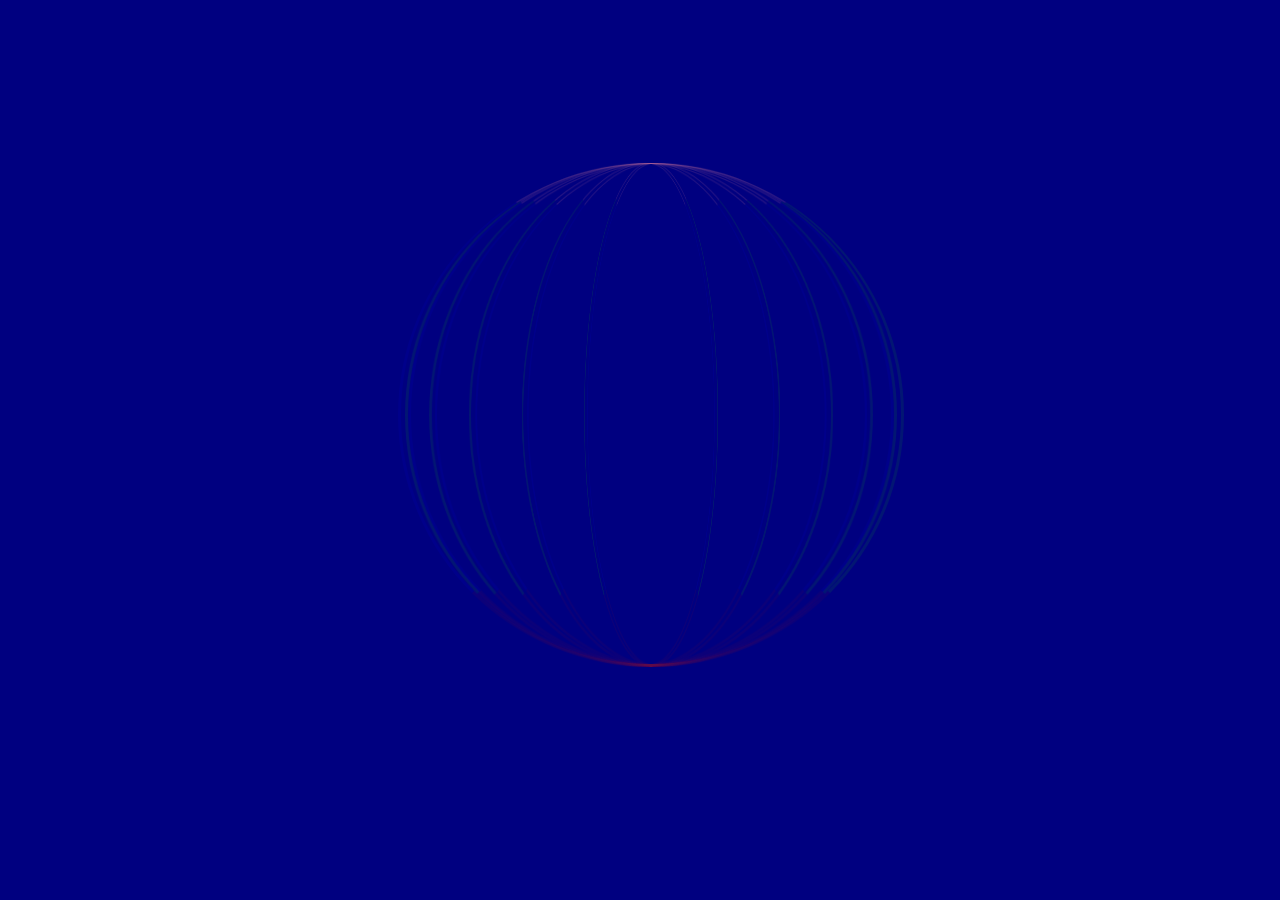
<file: index.html>
<!DOCTYPE html>
<html lang="ru">
<head>
    <meta charset='utf-8'>
    <title>👽</title>
    <link rel="shortcut icon" href="14.png">
    <style>
body{
    padding-top: 5%;
    overflow: hidden;
    background: url(https://static.wixstatic.com/media/6adf48_6bc4b13da726408d9996312718cd1688~mv2.gif) navy;
    background-size: 100%;
    font-family: Roboto mono;
}
.circleWrapper{
    position: absolute;
    display: inline-block;
    width: 100%;
    height: 90%;
    display: grid;
    justify-items: center;
    align-items: center;
    margin-top: -5%;
    font-size: 0;
}
#circle{
    display: inline-block;
    position: absolute;
    width: 500px;
    height: 500px;
    animation: rotateY 3s infinite linear;
    perspective: 9999px;
    transform-origin: 50% 50% 0;
    transform-style: preserve-3d;
    color: silver;
    font-family: roboto mono;
    transition: background-color,box-shadow .5s, .2s;
    border-radius: 50%;
}
.c{
    position: absolute;
    display: inline-block;
    width: 100%;
    height: 100%;
    border-top: 1px rgba(180, 100, 150, .2) solid;
    border-bottom: rgba(220, 19, 12, .05) solid;
    border-left: rgba(25, 217, 0, .1) solid;
    border-right: rgba(0, 0, 225, .1) solid;
    border-radius: 50%;
    line-height: 0;
    transform-origin: 50% 50% 0;
    backface-visibility: inherit;
    text-shadow: 0 500px 0 silver;
    font-size: 1.2em;
    cursor: pointer;
    background: transparent;
    transition: transform,background-position,opacity,color 9s,3s,6s,1s,.5s linear;
}
.c0{
    transform: rotateY(15deg);
}
.c1{
    transform: rotateY(30deg);
}
.c2{
    transform: rotateY(45deg);
}
.c3{
    transform: rotateY(60deg);
}
.c4{
    transform: rotateY(75deg);
}
.c5{
    transform: rotateY(90deg);
}
.c6{
    transform: rotateY(105deg);
}
.c7{
    transform: rotateY(120deg);
}
.c8{
    transform: rotateY(135deg);
}
.c9{
    transform: rotateY(150deg);
}
.c10{
    transform: rotateY(165deg);
}
.c11{
    transform: rotateY(180deg);
}
.alert{
    display: grid;
    align-items: center;
    justify-items: center;
    text-align: center;
    height: 50%;
    color: gold;
    font-size: 5em;
    text-transform: uppercase;
    transition: color .5s;
}
.alert>span{
    animation: underline .3s linear infinite;
}
@keyframes underline{
    from{
        text-decoration: underline;
    }
    to{
        text-decoration: none;
    }
}
a{
    font-size: 3em;
    width: 20%;
    height: 10%;
    margin: 2% 4%;
    position: absolute;
    text-align: center;
    background: transparent;
    text-decoration: none;
    border-radius: 50%;
    text-transform: uppercase;
    transition: color,box-shadow,transform,border-radius,text-shadow 1s,1.5s,2s,2.5s,3s;
}
a:hover{
    color: gold;
    box-shadow: 0 0 50px gold;
    transform: scale(1.2);
    background: rgba(0, 255, 255, .5);
    border-radius: 5%;
    text-shadow: 0 0 20px rgb(119, 0, 255);
}
#message{
    position: absolute;
    width: 50%;
    height: 20%;
    margin: 30% 25%;
    color: aqua;
    text-align: center;
    font-size: 2em;
    }
@keyframes rotateY{
    from{
        transform: rotateY(-180deg);
        background: url(Polish_20221125_101253411.png) no-repeat center rgba(192, 192, 192, .5);
        background-size: 50%;
        box-shadow: 0 0 800px gold;
    }
    50%{
        background: url(https://nashasekta.com/wp-content/uploads/2023/06/ns-logo-002.png) no-repeat center;
        background-size: 70%;
        box-shadow: 0 0 200px silver, -200px 0 500px black, 200px 0 500px black;
    }
    to{
        transform: rotateY(180deg);
        background: url(Polish_20221125_092442845.png) no-repeat center rgba(255, 217, 0, .5);
        background-size: 20%;
        box-shadow: 0 0 10px red, 0 0 20px orange, 0 0 40px yellow, 0 0 80px green, 0 0 160px rgb(0, 0, 125), 0 0 320px blue, 0 0 640px violet;
    }
}
@media screen and (max-width: 990px) {
    a{
    color: gold;
    box-shadow: 0 0 50px gold;
    transform: scale(1.2);
    background: transparent;
    border-radius: 5%;
    text-shadow: 0 0 40px aqua;
    }
    #message::after{
    content: "☟После оплаты вам откроеться ссылка на курс☟";
    }
}
@media screen and (orientation: portrait) {
    a{
    width: 80%;
    margin: 60% 10%;
    }
    #message{
    margin: 110% 25%;
    }
}
@media screen and (orientation: landscape) {
    body{
        overflow-y: auto;
        overflow-x: hidden;
    }
}
    </style>
</head>
<body>
 <div class="circleWrapper">
    <div id="circle">
        <div class="c c0"></div>
        <div class="c c1"></div>
        <div class="c c2"></div>
        <div class="c c3"></div>
        <div class="c c4"></div>
        <div class="c c5"></div>
        <div class="c c6"></div>
        <div class="c c7"></div>
        <div class="c c8"></div>
        <div class="c c9"></div>
        <div class="c c10"></div>
        <div class="c c11"></div>
    </div>
    </div>
    <iframe width="720" height="405" style="position: absolute;margin-top: 30%;" src="https://www.youtube.com/embed/zr5sao3zV0o?si=QEh-KS1hQxzdLtKU" title="YouTube video player" frameborder="0" allow="accelerometer; autoplay; clipboard-write; encrypted-media; gyroscope; picture-in-picture; web-share" allowfullscreen></iframe>
    <!--a href="https://refpaveldmitriev.postaffiliatepro.com/scripts/n2uacyz?a_aid=8c3f85b3&amp;a_bid=11110001" target="_blank"><img src="//refpaveldmitriev.postaffiliatepro.com/accounts/default1/n2uabyz/11110001.gif" alt="Бесплатный 30-дневный вводный тренинг по Гипно-Коучингу" title="Бесплатный 30-дневный вводный тренинг по Гипно-Коучингу" width="250" height="250" /></a><img style="border:0" src="https://refpaveldmitriev.postaffiliatepro.com/scripts/n2uaiyz?a_aid=8c3f85b3&amp;a_bid=11110001" width="1" height="1" alt="" /-->
    <!--script>
    let s = " АНТИ НОРМА ",
            i = 0, div = document.createElement('div');
        div.className = 'alert';
        setInterval(() => {
        div.innerHTML = s.slice(0, i) + '<span>&nbsp</span>';
        document.body.append(div);
        i ++;
        if (i > s.length){
        i = 0;
        div.remove();
        }
        }, 500);

        setInterval(() => {
        let div = document.createElement('div');
        div.className = "alert";
        div.innerHTML = "<p>АНТИ</p>" + /*"200$" +*/ "<p>НОРМА</p>";
        document.body.append(div);
        setTimeout(() => {
        div.innerHTML = "<p>АНТИ</p>" + /*"5000₽" +*/ "<p>НОРМА</p>";
        div.setAttribute('style', 'color: silver;text-decoration:  line-through;')
        document.body.append(div);  
        }, 200);
        setTimeout(() => div.remove(), 1800);
        }, 2000);
</script-->
</body>
</html>
</file>
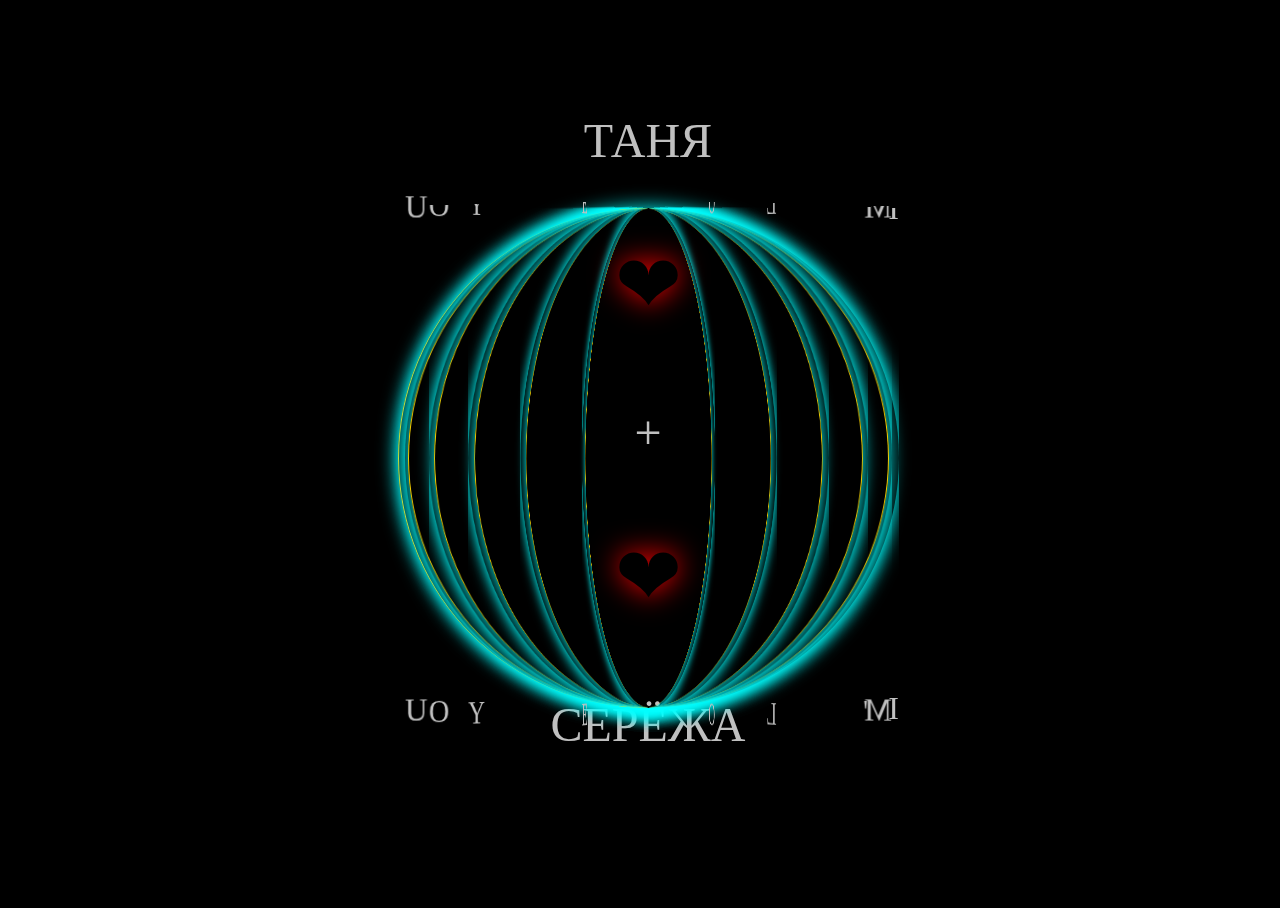
<file: Index.html>
<!DOCTYPE html>
<html lang="ru">
<head>
    <meta charset='utf-8'>
    <title>.</title>
    <style>
body{
    padding-top: 5%;
    overflow: hidden;
    background: silver;
    background: url(D:/photo/ifrAd4pBtEA.jpg) black;
    background-size: 100%;
}
#cubeWrapper{
    display: grid;
    justify-items: center;
    align-items: center;
    perspective: 999999px;
    transition: background-color,box-shadow 1s,1s;
    position: absolute;
    width: 90%;
    height: 80%;
    margin: 0 5%;
    border-radius: 50%;
}
#cube, #cube1{
    width: 75px;
    height: 75px;
    transform-origin: 50% 50% 37.5px;
    transform-style: preserve-3d;
    transition: transform 1s linear;
}
.side{
    display: grid;
    justify-items: center;
    align-items: center;
    width: 100%;
    height: 100%;
    position: absolute;
    font-size: 5em;
    text-align: center;
    line-height: 37.5px;
    transform-origin: 50% 50% 37.5px;
    backface-visibility: hidden;
    text-shadow: 0 0 30px red;
}
.side0{

}
.side1{
    transform: rotateY(90deg);
}
.side2{
    transform: rotateY(-90deg);
}
.side3{
    transform: rotateX(90deg);
}
.side4{
    transform: rotateX(-90deg);
}
.side5{
    transform: rotateY(180deg);
}
.text{
    color: silver;
    font-size: 3em;
    font-family: Segoe Print;
    animation: iden 1s infinite;
    transition: color 1s;
}
@keyframes iden{
    from{
    background: linear-gradient(violet, transparent);
    text-shadow: 0 -500px 20px black;
    color: rgba(0, 0, 255, .6);
    box-shadow: 0 800px 0 lime;
    border: 50px transparent solid;
    margin: -250px;
    }
    to{
    transform: scale(2);
    text-shadow: 0 30px 0 silver;
    color: transparent;
    box-shadow: 0 30px 50px silver;
    border-radius: 50%;
    }
}
#plus{
    display: inline-block;
    position: absolute;
    color: aqua;
}
.circleWrapper{
    position: absolute;
    display: inline-block;
    width: 100%;
    height: 100%;
    display: grid;
    justify-items: center;
    align-items: center;
    margin-top: -5%;
}
#circle{
    display: inline-block;
    position: absolute;
    width: 500px;
    height: 500px;
    animation: rotateY 30s infinite linear;
    perspective: 9999px;
    transform-origin: 50% 50% 0;
    transform-style: preserve-3d;
    color: silver;
    font-family: roboto mono;
    transition: color .5s;
}
.c{
    position: absolute;
    display: inline-block;
    width: 100%;
    height: 100%;
    border-right: 1px gold solid;
    border-radius: 50%;
    box-shadow: 0 0 20px aqua;
    line-height: 0;
    transform-origin: 50% 50% 0;
    backface-visibility: inherit;
    text-shadow: 0 500px 0 silver;
    font-size: 2em;
    transition: color .5s;
}
.c:hover{
    color: aqua;
    text-shadow: 0 500px 10px aqua;
}
.c0{
    transform: rotateY(15deg);
}
.c0:hover{
    background: url(D:/видео/WEB/20210720201314.JPG) no-repeat center;
    background-size: 100%;
}
.c1{
    transform: rotateY(30deg);
}
.c1:hover{
    background: url(IMG_20191024_190654.jpg) no-repeat center;
    background-size: 100%;
}
.c2{
    transform: rotateY(45deg);
}
.c2:hover{
    background: url(D:/видео/WEB/51.JPG) no-repeat center;
    background-size: 100%;
}
.c3{
    transform: rotateY(60deg);
}
.c4:hover{
    background: url(D:/T/DCIM/DSC00007.JPG) no-repeat center;
    background-size: 100%;
}
.c4{
    transform: rotateY(75deg);
}
.c5:hover{
    background: url(D:/видео/WEB/20160119210715.JPG) no-repeat center;
    background-size: 100%;
}
.c5{
    transform: rotateY(90deg);
}
.c5:hover{
    background: url(D:/T/DCIM/DSC00075.JPG) no-repeat center;
    background-size: 100%;
}
.c6{
    transform: rotateY(105deg);
}
.c6:hover{
    background: url(D:/видео/WEB/20210720201646.JPG) no-repeat center;
    background-size: 100%;
}
.c7{
    transform: rotateY(120deg);
}
.c7:hover{
    background: url(D:/T/DCIM/DSC00134.JPG) no-repeat center;
    background-size: 100%;
}
.c8{
    transform: rotateY(135deg);
}
.c8:hover{
    background: url(D:/видео/WEB/20220407153348.JPG) no-repeat center;
    background-size: 100%;
}
.c9{
    transform: rotateY(150deg);
}
.c9:hover{
    background: url(D:/T/DCIM/DSC00140.JPG) no-repeat center;
    background-size: 100%;
}
.c10{
    transform: rotateY(165deg);
}
.c10:hover{
    background: url(D:/видео/WEB/20150818133200.JPG) no-repeat center;
    background-size: 100%;
}
.c11{
    transform: rotateY(180deg);
}
.c11:hover{
    background: url(D:/T/таня/pictures/20191003_180759.jpg) no-repeat center;
    background-size: 100%;
}
@keyframes rotateY{
    from{
        transform: rotateY(-360deg);
    }
    to{
        transform: rotateY(360deg);
    }
}
    </style>
</head>
<body>
    <div id="plus"></div>
 <div id="cubeWrapper">
 
    <div class="text">&#160ТАНЯ&#160</div>
    <div id="cube">
        <div class="side side0">❤</div>
        <div class="side side1">❤</div>
        <div class="side side2">❤</div>
        <div class="side side3">❤</div>
        <div class="side side4">❤</div>
        <div class="side side5">❤</div>
    </div>
    <div class="text">&#160+&#160</div>
    <div id="cube1">
        <div class="side side0">❤</div>
        <div class="side side1">❤</div>
        <div class="side side2">❤</div>
        <div class="side side3">❤</div>
        <div class="side side4">❤</div>
        <div class="side side5">❤</div>
    </div>
    <div class="text">СЕРЁЖА</div>
 </div>
 <div class="circleWrapper">
    <div id="circle">
        <div class="c c0">U</div>
        <div class="c c1">O</div>
        <div class="c c2">Y</div>
        <div class="c c3"></div>
        <div class="c c4">E</div>
        <div class="c c5">V</div>
        <div class="c c6">O</div>
        <div class="c c7">L</div>
        <div class="c c8"></div>
        <div class="c c9">'</div>
        <div class="c c10">M</div>
        <div class="c c11">I</div>
    </div>
    </div>
 <script>
let x,y,z,a,s;

function engine() {

function getRandonInt(min,max) {
    return Math.floor(Math.random() * (max - min)) + min;
}

x = getRandonInt(0,360);
y = getRandonInt(0,360);
z = getRandonInt(0,360);
a = (getRandonInt(0,100) * .01);

cube.setAttribute('style','transform:rotateX(' + x + 'deg) rotateY(' + y + 'deg) rotateZ(' + z + 'deg) scale(' + (a*3) + ');color: rgba(' + (x*.708) + ', 100, 100, ' + (1-a) + ');');
cube1.setAttribute('style','transform:rotateX(' + (x-180) + 'deg) rotateY(' + (y-180) + 'deg) rotateZ(' + (z-180) + 'deg) scale(' + (a*3) + ');color: rgba(' + (x*.708) + ', 100, 100, ' + (1-a) + ');');
cubeWrapper.setAttribute('style', 'background: rgba(' + (x*.708) + ', ' + (y*.708) + ', ' + (z*.708) + ', ' + a +
 ') center;box-shadow: 0 0 ' + (a*500) + 'px rgb(' + (x*.708) + ', ' + (y*.708) + ', ' + (z*.708) + ');');
 circle.setAttribute('style', 'color: rgb(' + (z*.708) + ', ' + (z*.708) + ', ' + (z*.708) + ');');
 if ((a*100) % 3 === 0){
s = getRandonInt(0,16);
if ((a*100) % 2 === 0) circle.setAttribute('style', 'color: gold;');
else  circle.setAttribute('style', 'color: lime;');
switch (s) {
    case 0: cubeWrapper.setAttribute('style', 'background: url(D:/видео/WEB/20210720201314.JPG) no-repeat left;background-size: 50%;');
        break;
    case 1: cubeWrapper.setAttribute('style', 'background: url(IMG_20191024_190654.jpg) no-repeat right;background-size: 50%;');
        break;
    case 2: cubeWrapper.setAttribute('style', 'background: url(D:/видео/WEB/51.JPG) no-repeat left;background-size: 50%;');
        break;
    case 3: cubeWrapper.setAttribute('style', 'background: url(D:/T/DCIM/DSC00007.JPG) no-repeat right;background-size: 50%;');
        break;
    case 4: cubeWrapper.setAttribute('style', 'background: url(D:/видео/WEB/20160119210715.JPG) no-repeat left;background-size: 50%;');
        break;
    case 5: cubeWrapper.setAttribute('style', 'background: url(D:/T/DCIM/DSC00075.JPG) no-repeat right;background-size: 50%;');
        break;
    case 6: cubeWrapper.setAttribute('style', 'background: url(D:/видео/WEB/20210720201646.JPG) no-repeat left;background-size: 50%;');
        break;
    case 7: cubeWrapper.setAttribute('style', 'background: url(D:/T/DCIM/DSC00134.JPG) no-repeat right;background-size: 50%;');
        break;
    case 8: cubeWrapper.setAttribute('style', 'background: url(D:/видео/WEB/20220407153348.JPG) no-repeat left;background-size: 50%;');
        break;
    case 9: cubeWrapper.setAttribute('style', 'background: url(D:/T/DCIM/DSC00140.JPG) no-repeat right;background-size: 50%;');
        break;
    case 10: cubeWrapper.setAttribute('style', 'background: url(D:/видео/WEB/20150818133200.JPG) no-repeat left;background-size: 50%;');
        break;
    case 11: cubeWrapper.setAttribute('style', 'background: url(D:/T/таня/Camera/IMG_20191013_121159.jpg) no-repeat right;background-size: 50%;');
        break;
    case 12: cubeWrapper.setAttribute('style', 'background: url(D:/видео/WEB/2015081409200.JPG) no-repeat left;background-size: 50%;');
        break;
    case 13: cubeWrapper.setAttribute('style', 'background: url(D:/T/таня/pictures/20191003_180759.jpg) no-repeat right;background-size: 50%;');
        break;
    case 14: cubeWrapper.setAttribute('style', 'background: url(D:/видео/WEB/portfolio/IMG_20190408_214709.jpg) no-repeat left;background-size: 50%;');
        break;
    case 15: cubeWrapper.setAttribute('style', 'background: url(D:/T/таня/pictures/Odnoklassniki/IMG_20190126_204016.jpg) no-repeat right;background-size: 50%;');
        break;
    default:
        break;
        }
    }
    plus.innerHTML = '<p>s: '+ s +'</p><p>a: '+ a +'</p><p>x: '+ x +'</p><p>y: '+ y +'</p><p>z: '+ z +'</p>';
}
setInterval(engine,1000);
 </script>
</body>
</html>
</file>
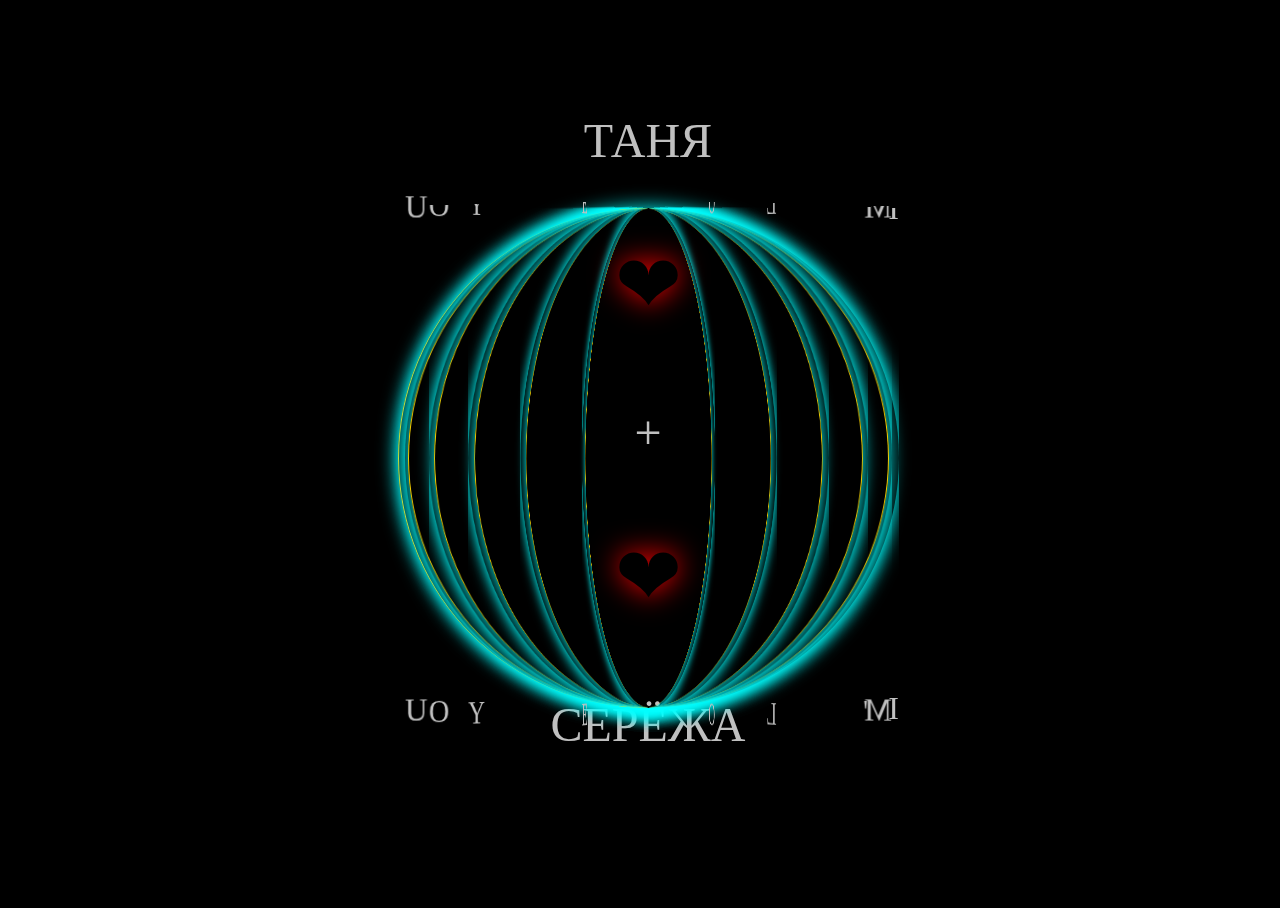
<file: cube.html>
<!DOCTYPE html>
<html lang="ru">
<head>
    <meta charset='utf-8'>
    <title>Cube</title>
    <style>
body{
    padding-top: 5%;
    overflow: hidden;
    background: silver;
    background: url(D:/photo/ifrAd4pBtEA.jpg) black;
    background-size: 100%;
}
#cubeWrapper{
    display: grid;
    justify-items: center;
    align-items: center;
    perspective: 999999px;
    transition: background-color,box-shadow 1s,1s;
    position: absolute;
    width: 90%;
    height: 80%;
    margin: 0 5%;
    border-radius: 50%;
}
#cube, #cube1{
    width: 75px;
    height: 75px;
    transform-origin: 50% 50% 37.5px;
    transform-style: preserve-3d;
    transition: transform 1s linear;
}
.side{
    display: grid;
    justify-items: center;
    align-items: center;
    width: 100%;
    height: 100%;
    position: absolute;
    font-size: 5em;
    text-align: center;
    line-height: 37.5px;
    transform-origin: 50% 50% 37.5px;
    backface-visibility: hidden;
    text-shadow: 0 0 30px red;
}
.side0{

}
.side1{
    transform: rotateY(90deg);
}
.side2{
    transform: rotateY(-90deg);
}
.side3{
    transform: rotateX(90deg);
}
.side4{
    transform: rotateX(-90deg);
}
.side5{
    transform: rotateY(180deg);
}
.text{
    color: silver;
    font-size: 3em;
    font-family: Segoe Print;
    animation: iden 1s infinite;
    transition: color 1s;
}
@keyframes iden{
    from{
    background: linear-gradient(violet, transparent);
    text-shadow: 0 -500px 20px black;
    color: rgba(0, 0, 255, .6);
    box-shadow: 0 800px 0 lime;
    border: 50px transparent solid;
    margin: -250px;
    }
    to{
    transform: scale(2);
    text-shadow: 0 30px 0 silver;
    color: transparent;
    box-shadow: 0 30px 50px silver;
    border-radius: 50%;
    }
}
#plus{
    display: inline-block;
    position: absolute;
    color: aqua;
}
.circleWrapper{
    position: absolute;
    display: inline-block;
    width: 100%;
    height: 100%;
    display: grid;
    justify-items: center;
    align-items: center;
    margin-top: -5%;
}
#circle{
    display: inline-block;
    position: absolute;
    width: 500px;
    height: 500px;
    animation: rotateY 30s infinite linear;
    perspective: 9999px;
    transform-origin: 50% 50% 0;
    transform-style: preserve-3d;
    color: silver;
    font-family: roboto mono;
    transition: color .5s;
}
.c{
    position: absolute;
    display: inline-block;
    width: 100%;
    height: 100%;
    border-right: 1px gold solid;
    border-radius: 50%;
    box-shadow: 0 0 20px aqua;
    line-height: 0;
    transform-origin: 50% 50% 0;
    backface-visibility: inherit;
    text-shadow: 0 500px 0 silver;
    font-size: 2em;
    transition: color .5s;
}
.c:hover{
    color: aqua;
    text-shadow: 0 500px 10px aqua;
}
.c0{
    transform: rotateY(15deg);
}
.c0:hover{
    background: url(D:/видео/WEB/20210720201314.JPG) no-repeat center;
    background-size: 100%;
}
.c1{
    transform: rotateY(30deg);
}
.c1:hover{
    background: url(IMG_20191024_190654.jpg) no-repeat center;
    background-size: 100%;
}
.c2{
    transform: rotateY(45deg);
}
.c2:hover{
    background: url(D:/видео/WEB/51.JPG) no-repeat center;
    background-size: 100%;
}
.c3{
    transform: rotateY(60deg);
}
.c4:hover{
    background: url(D:/T/DCIM/DSC00007.JPG) no-repeat center;
    background-size: 100%;
}
.c4{
    transform: rotateY(75deg);
}
.c5:hover{
    background: url(D:/видео/WEB/20160119210715.JPG) no-repeat center;
    background-size: 100%;
}
.c5{
    transform: rotateY(90deg);
}
.c5:hover{
    background: url(D:/T/DCIM/DSC00075.JPG) no-repeat center;
    background-size: 100%;
}
.c6{
    transform: rotateY(105deg);
}
.c6:hover{
    background: url(D:/видео/WEB/20210720201646.JPG) no-repeat center;
    background-size: 100%;
}
.c7{
    transform: rotateY(120deg);
}
.c7:hover{
    background: url(D:/T/DCIM/DSC00134.JPG) no-repeat center;
    background-size: 100%;
}
.c8{
    transform: rotateY(135deg);
}
.c8:hover{
    background: url(D:/видео/WEB/20220407153348.JPG) no-repeat center;
    background-size: 100%;
}
.c9{
    transform: rotateY(150deg);
}
.c9:hover{
    background: url(D:/T/DCIM/DSC00140.JPG) no-repeat center;
    background-size: 100%;
}
.c10{
    transform: rotateY(165deg);
}
.c10:hover{
    background: url(D:/видео/WEB/20150818133200.JPG) no-repeat center;
    background-size: 100%;
}
.c11{
    transform: rotateY(180deg);
}
.c11:hover{
    background: url(D:/T/таня/pictures/20191003_180759.jpg) no-repeat center;
    background-size: 100%;
}
@keyframes rotateY{
    from{
        transform: rotateY(-360deg);
    }
    to{
        transform: rotateY(360deg);
    }
}
    </style>
</head>
<body>
    <div id="plus"></div>
 <div id="cubeWrapper">
 
    <div class="text">&#160ТАНЯ&#160</div>
    <div id="cube">
        <div class="side side0">❤</div>
        <div class="side side1">❤</div>
        <div class="side side2">❤</div>
        <div class="side side3">❤</div>
        <div class="side side4">❤</div>
        <div class="side side5">❤</div>
    </div>
    <div class="text">&#160+&#160</div>
    <div id="cube1">
        <div class="side side0">❤</div>
        <div class="side side1">❤</div>
        <div class="side side2">❤</div>
        <div class="side side3">❤</div>
        <div class="side side4">❤</div>
        <div class="side side5">❤</div>
    </div>
    <div class="text">СЕРЁЖА</div>
 </div>
 <div class="circleWrapper">
    <div id="circle">
        <div class="c c0">U</div>
        <div class="c c1">O</div>
        <div class="c c2">Y</div>
        <div class="c c3"></div>
        <div class="c c4">E</div>
        <div class="c c5">V</div>
        <div class="c c6">O</div>
        <div class="c c7">L</div>
        <div class="c c8"></div>
        <div class="c c9">'</div>
        <div class="c c10">M</div>
        <div class="c c11">I</div>
    </div>
    </div>
 <script>
let x,y,z,a,s;

function engine() {

function getRandonInt(min,max) {
    return Math.floor(Math.random() * (max - min)) + min;
}

x = getRandonInt(0,360);
y = getRandonInt(0,360);
z = getRandonInt(0,360);
a = (getRandonInt(0,100) * .01);

cube.setAttribute('style','transform:rotateX(' + x + 'deg) rotateY(' + y + 'deg) rotateZ(' + z + 'deg) scale(' + (a*3) + ');color: rgba(' + (x*.708) + ', 100, 100, ' + (1-a) + ');');
cube1.setAttribute('style','transform:rotateX(' + (x-180) + 'deg) rotateY(' + (y-180) + 'deg) rotateZ(' + (z-180) + 'deg) scale(' + (a*3) + ');color: rgba(' + (x*.708) + ', 100, 100, ' + (1-a) + ');');
cubeWrapper.setAttribute('style', 'background: rgba(' + (x*.708) + ', ' + (y*.708) + ', ' + (z*.708) + ', ' + a +
 ') center;box-shadow: 0 0 ' + (a*500) + 'px rgb(' + (x*.708) + ', ' + (y*.708) + ', ' + (z*.708) + ');');
 circle.setAttribute('style', 'color: rgb(' + (z*.708) + ', ' + (z*.708) + ', ' + (z*.708) + ');');
 if ((a*100) % 3 === 0){
s = getRandonInt(0,16);
if ((a*100) % 2 === 0) circle.setAttribute('style', 'color: gold;');
else  circle.setAttribute('style', 'color: lime;');
switch (s) {
    case 0: cubeWrapper.setAttribute('style', 'background: url(D:/видео/WEB/20210720201314.JPG) no-repeat left;background-size: 50%;');
        break;
    case 1: cubeWrapper.setAttribute('style', 'background: url(IMG_20191024_190654.jpg) no-repeat right;background-size: 50%;');
        break;
    case 2: cubeWrapper.setAttribute('style', 'background: url(D:/видео/WEB/51.JPG) no-repeat left;background-size: 50%;');
        break;
    case 3: cubeWrapper.setAttribute('style', 'background: url(D:/T/DCIM/DSC00007.JPG) no-repeat right;background-size: 50%;');
        break;
    case 4: cubeWrapper.setAttribute('style', 'background: url(D:/видео/WEB/20160119210715.JPG) no-repeat left;background-size: 50%;');
        break;
    case 5: cubeWrapper.setAttribute('style', 'background: url(D:/T/DCIM/DSC00075.JPG) no-repeat right;background-size: 50%;');
        break;
    case 6: cubeWrapper.setAttribute('style', 'background: url(D:/видео/WEB/20210720201646.JPG) no-repeat left;background-size: 50%;');
        break;
    case 7: cubeWrapper.setAttribute('style', 'background: url(D:/T/DCIM/DSC00134.JPG) no-repeat right;background-size: 50%;');
        break;
    case 8: cubeWrapper.setAttribute('style', 'background: url(D:/видео/WEB/20220407153348.JPG) no-repeat left;background-size: 50%;');
        break;
    case 9: cubeWrapper.setAttribute('style', 'background: url(D:/T/DCIM/DSC00140.JPG) no-repeat right;background-size: 50%;');
        break;
    case 10: cubeWrapper.setAttribute('style', 'background: url(D:/видео/WEB/20150818133200.JPG) no-repeat left;background-size: 50%;');
        break;
    case 11: cubeWrapper.setAttribute('style', 'background: url(D:/T/таня/Camera/IMG_20191013_121159.jpg) no-repeat right;background-size: 50%;');
        break;
    case 12: cubeWrapper.setAttribute('style', 'background: url(D:/видео/WEB/2015081409200.JPG) no-repeat left;background-size: 50%;');
        break;
    case 13: cubeWrapper.setAttribute('style', 'background: url(D:/T/таня/pictures/20191003_180759.jpg) no-repeat right;background-size: 50%;');
        break;
    case 14: cubeWrapper.setAttribute('style', 'background: url(D:/видео/WEB/portfolio/IMG_20190408_214709.jpg) no-repeat left;background-size: 50%;');
        break;
    case 15: cubeWrapper.setAttribute('style', 'background: url(D:/T/таня/pictures/Odnoklassniki/IMG_20190126_204016.jpg) no-repeat right;background-size: 50%;');
        break;
    default:
        break;
        }
    }
    plus.innerHTML = '<p>s: '+ s +'</p><p>a: '+ a +'</p><p>x: '+ x +'</p><p>y: '+ y +'</p><p>z: '+ z +'</p>';
}
setInterval(engine,1000);
 </script>
</body>
</html>
</file>
